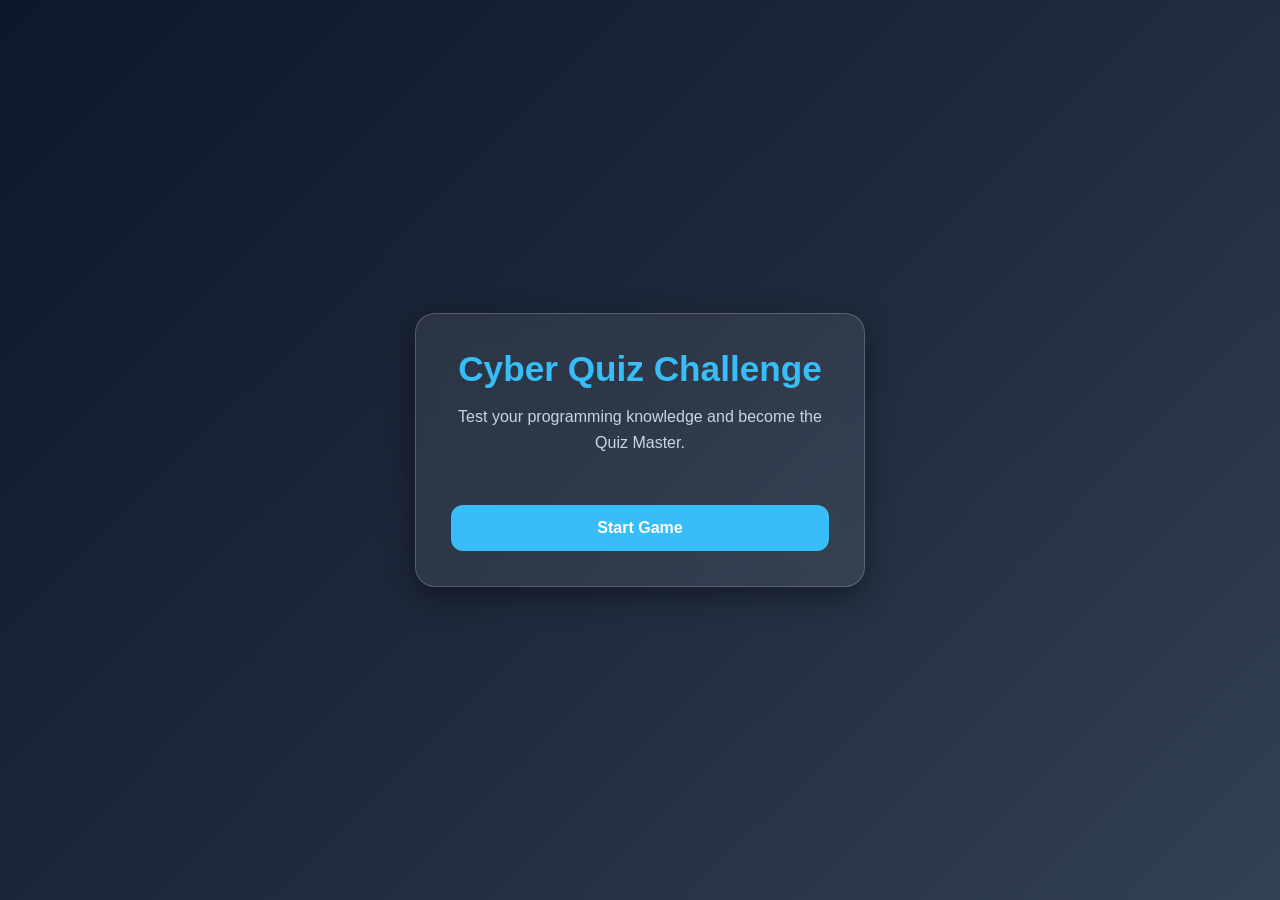
<file: Task1_Text_Game/index.html>
<!DOCTYPE html>
<html lang="en">
<head>
    <meta charset="UTF-8" />
    <meta name="viewport" content="width=device-width, initial-scale=1.0"/>
    <title>Cyber Quiz Challenge</title>
    <link rel="stylesheet" href="style.css">
</head>
<body>

    <div class="container">

        <div class="game-card">

            <h1>Cyber Quiz Challenge</h1>

            <div id="start-screen">
                <p class="subtitle">
                    Test your programming knowledge and become the Quiz Master.
                </p>

                <button id="start-btn">Start Game</button>
            </div>

            <div id="quiz-container" class="hidden">

                <div class="top-bar">
                    <span id="question-count">Question 1/5</span>
                    <span id="score">Score: 0</span>
                </div>

                <h2 id="question">Question appears here</h2>

                <div id="answer-buttons" class="btn-grid">
                </div>

                <button id="next-btn" class="hidden">Next Question</button>

            </div>

            <div id="result-screen" class="hidden">

                <h2>Game Completed 🎉</h2>

                <p id="final-score"></p>

                <button id="restart-btn">Play Again</button>

            </div>

        </div>

    </div>

    <script src="script.js"></script>
</body>
</html>
</file>
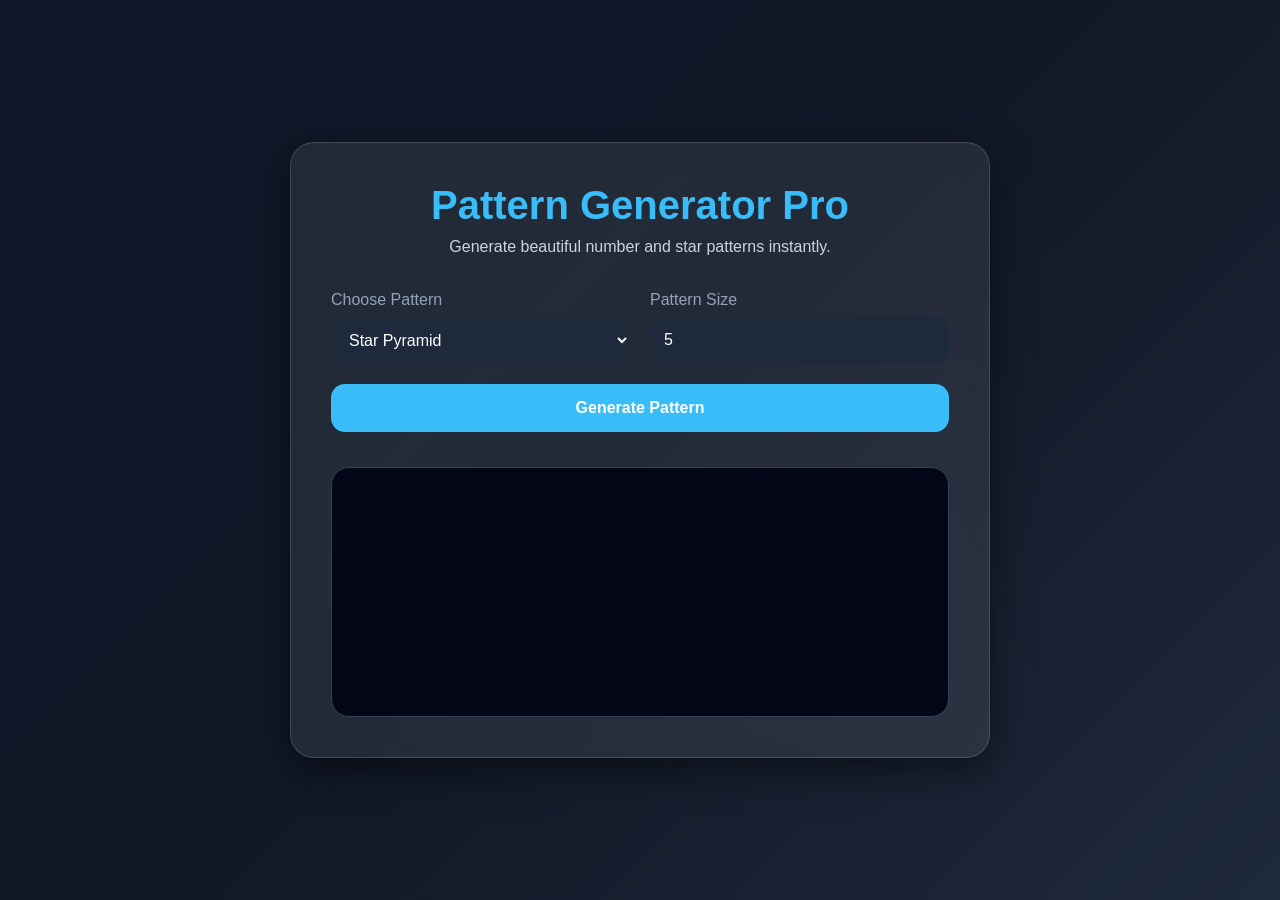
<file: Task2_Number_Patterns/index.html>
<!DOCTYPE html>
<html lang="en">
<head>
    <meta charset="UTF-8">
    <meta name="viewport" content="width=device-width, initial-scale=1.0">
    <title>Pattern Generator Pro</title>
    <link rel="stylesheet" href="style.css">
</head>
<body>

    <div class="container">

        <div class="card">

            <h1>Pattern Generator Pro</h1>

            <p class="subtitle">
                Generate beautiful number and star patterns instantly.
            </p>

            <div class="controls">

                <div class="input-group">
                    <label>Choose Pattern</label>

                    <select id="patternType">

                        <option value="pyramid">Star Pyramid</option>

                        <option value="reverse">
                            Reverse Triangle
                        </option>

                        <option value="diamond">
                            Diamond Pattern
                        </option>

                        <option value="number">
                            Number Triangle
                        </option>

                        <option value="hollow">
                            Hollow Pyramid
                        </option>

                    </select>
                </div>

                <div class="input-group">

                    <label>Pattern Size</label>

                    <input type="number"
                           id="size"
                           min="2"
                           max="15"
                           value="5">

                </div>

                <button onclick="generatePattern()">
                    Generate Pattern
                </button>

            </div>

            <div id="output"></div>

        </div>

    </div>

    <script src="script.js"></script>

</body>
</html>
</file>
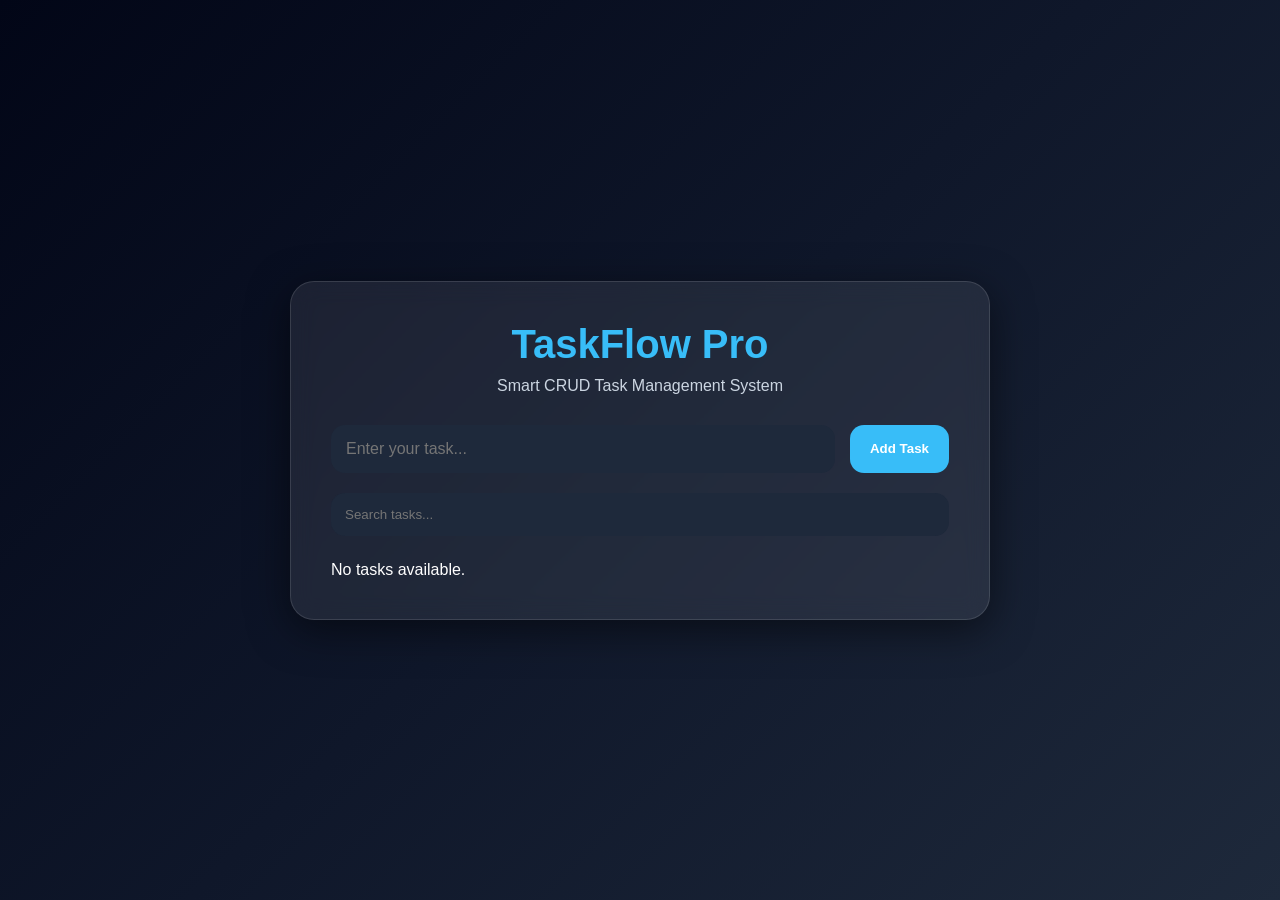
<file: Task3_CRUD_App/index.html>
<!DOCTYPE html>
<html lang="en">
<head>
    <meta charset="UTF-8">
    <meta name="viewport" content="width=device-width, initial-scale=1.0">
    <title>TaskFlow Pro</title>
    <link rel="stylesheet" href="style.css">
</head>
<body>

    <div class="container">

        <div class="app-card">

            <h1>TaskFlow Pro</h1>

            <p class="subtitle">
                Smart CRUD Task Management System
            </p>

            <div class="task-input-section">

                <input
                    type="text"
                    id="taskInput"
                    placeholder="Enter your task..."
                >

                <button onclick="addTask()">
                    Add Task
                </button>

            </div>

            <div class="search-section">

                <input
                    type="text"
                    id="searchInput"
                    placeholder="Search tasks..."
                    onkeyup="searchTasks()"
                >

            </div>

            <div id="taskList" class="task-list">

            </div>

        </div>

    </div>

    <script src="script.js"></script>

</body>
</html>
</file>
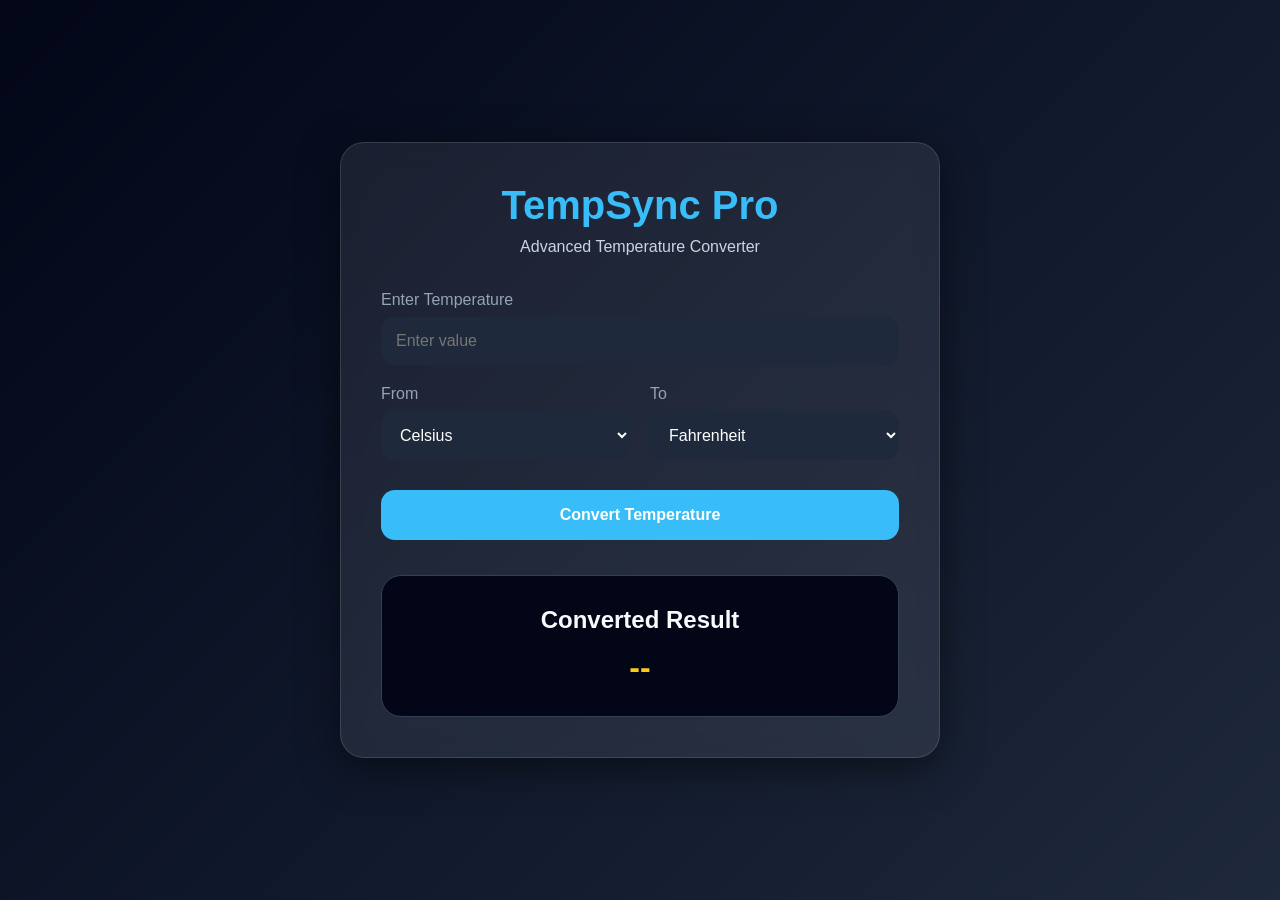
<file: Task4_Temperature_Converter/index.html>
<!DOCTYPE html>
<html lang="en">
<head>
    <meta charset="UTF-8">
    <meta name="viewport" content="width=device-width, initial-scale=1.0">
    <title>TempSync Pro</title>
    <link rel="stylesheet" href="style.css">
</head>
<body>

    <div class="container">

        <div class="converter-card">

            <h1>TempSync Pro</h1>

            <p class="subtitle">
                Advanced Temperature Converter
            </p>

            <div class="input-group">

                <label>Enter Temperature</label>

                <input
                    type="number"
                    id="temperature"
                    placeholder="Enter value"
                >

            </div>

            <div class="selection-group">

                <div class="select-box">

                    <label>From</label>

                    <select id="fromUnit">

                        <option value="celsius">
                            Celsius
                        </option>

                        <option value="fahrenheit">
                            Fahrenheit
                        </option>

                        <option value="kelvin">
                            Kelvin
                        </option>

                    </select>

                </div>

                <div class="select-box">

                    <label>To</label>

                    <select id="toUnit">

                        <option value="fahrenheit">
                            Fahrenheit
                        </option>

                        <option value="celsius">
                            Celsius
                        </option>

                        <option value="kelvin">
                            Kelvin
                        </option>

                    </select>

                </div>

            </div>

            <button onclick="convertTemperature()">
                Convert Temperature
            </button>

            <div class="result-box">

                <h2>Converted Result</h2>

                <p id="result">
                    -- 
                </p>

            </div>

        </div>

    </div>

    <script src="script.js"></script>

</body>
</html>
</file>
<file: Task1_Text_Game/style.css>
*{
    margin:0;
    padding:0;
    box-sizing:border-box;
    font-family: 'Poppins', sans-serif;
}

body{
    height:100vh;
    display:flex;
    justify-content:center;
    align-items:center;
    background:linear-gradient(135deg,#0f172a,#1e293b,#334155);
    overflow:hidden;
}

.container{
    width:100%;
    display:flex;
    justify-content:center;
    align-items:center;
    padding:20px;
}

.game-card{
    width:450px;
    background:rgba(255,255,255,0.08);
    backdrop-filter:blur(12px);
    border:1px solid rgba(255,255,255,0.2);
    border-radius:20px;
    padding:35px;
    color:white;
    box-shadow:0 10px 30px rgba(0,0,0,0.4);
    animation:fadeIn 1s ease;
}

h1{
    text-align:center;
    margin-bottom:15px;
    font-size:2.2rem;
    color:#38bdf8;
}

.subtitle{
    text-align:center;
    margin-bottom:30px;
    line-height:1.6;
    color:#cbd5e1;
}

button{
    cursor:pointer;
    border:none;
    outline:none;
    transition:0.3s ease;
}

#start-btn,
#next-btn,
#restart-btn{
    width:100%;
    padding:14px;
    border-radius:12px;
    font-size:1rem;
    background:#38bdf8;
    color:white;
    font-weight:bold;
    margin-top:20px;
}

#start-btn:hover,
#next-btn:hover,
#restart-btn:hover{
    background:#0ea5e9;
    transform:translateY(-2px);
}

.top-bar{
    display:flex;
    justify-content:space-between;
    margin-bottom:20px;
    color:#94a3b8;
    font-size:0.95rem;
}

#question{
    margin-bottom:25px;
    line-height:1.5;
}

.btn-grid{
    display:grid;
    grid-template-columns:1fr;
    gap:15px;
}

.answer-btn{
    padding:14px;
    border-radius:12px;
    background:#1e293b;
    color:white;
    border:1px solid #334155;
    text-align:left;
    font-size:0.95rem;
}

.answer-btn:hover{
    background:#334155;
}

.correct{
    background:#16a34a !important;
}

.wrong{
    background:#dc2626 !important;
}

.hidden{
    display:none;
}

#final-score{
    margin-top:20px;
    font-size:1.3rem;
    text-align:center;
    color:#facc15;
}

@keyframes fadeIn{
    from{
        opacity:0;
        transform:translateY(20px);
    }
    to{
        opacity:1;
        transform:translateY(0);
    }
}

@media(max-width:500px){

    .game-card{
        width:100%;
        padding:25px;
    }

    h1{
        font-size:1.8rem;
    }
}
</file>
<file: Task2_Number_Patterns/style.css>
*{
    margin:0;
    padding:0;
    box-sizing:border-box;
    font-family:'Poppins',sans-serif;
}

body{
    min-height:100vh;
    display:flex;
    justify-content:center;
    align-items:center;
    background:linear-gradient(135deg,#0f172a,#111827,#1e293b);
    color:white;
    padding:20px;
}

.container{
    width:100%;
    display:flex;
    justify-content:center;
}

.card{
    width:700px;
    background:rgba(255,255,255,0.08);
    backdrop-filter:blur(12px);
    border:1px solid rgba(255,255,255,0.15);
    border-radius:24px;
    padding:40px;
    box-shadow:0 12px 40px rgba(0,0,0,0.5);
    animation:fadeIn 1s ease;
}

h1{
    text-align:center;
    color:#38bdf8;
    margin-bottom:10px;
    font-size:2.5rem;
}

.subtitle{
    text-align:center;
    color:#cbd5e1;
    margin-bottom:35px;
}

.controls{
    display:grid;
    grid-template-columns:1fr 1fr;
    gap:20px;
}

.input-group{
    display:flex;
    flex-direction:column;
}

label{
    margin-bottom:8px;
    color:#94a3b8;
}

select,
input{
    padding:14px;
    border:none;
    border-radius:12px;
    background:#1e293b;
    color:white;
    font-size:1rem;
}

button{
    grid-column:span 2;
    padding:15px;
    border:none;
    border-radius:14px;
    background:#38bdf8;
    color:white;
    font-size:1rem;
    font-weight:bold;
    cursor:pointer;
    transition:0.3s;
}

button:hover{
    background:#0ea5e9;
    transform:translateY(-2px);
}

#output{
    margin-top:35px;
    min-height:250px;
    background:#020617;
    border-radius:18px;
    padding:25px;
    overflow:auto;
    white-space:pre;
    line-height:1.8;
    font-size:1.1rem;
    color:#facc15;
    border:1px solid #334155;
    animation:fadePattern 0.6s ease;
}

@keyframes fadeIn{
    from{
        opacity:0;
        transform:translateY(20px);
    }

    to{
        opacity:1;
        transform:translateY(0);
    }
}

@keyframes fadePattern{
    from{
        opacity:0;
    }

    to{
        opacity:1;
    }
}

@media(max-width:768px){

    .card{
        width:100%;
        padding:25px;
    }

    .controls{
        grid-template-columns:1fr;
    }

    button{
        grid-column:span 1;
    }

    h1{
        font-size:2rem;
    }
}
</file>
<file: Task3_CRUD_App/style.css>
*{
    margin:0;
    padding:0;
    box-sizing:border-box;
    font-family:'Poppins',sans-serif;
}

body{
    min-height:100vh;
    display:flex;
    justify-content:center;
    align-items:center;
    background:linear-gradient(135deg,#020617,#0f172a,#1e293b);
    color:white;
    padding:20px;
}

.container{
    width:100%;
    display:flex;
    justify-content:center;
}

.app-card{
    width:700px;
    background:rgba(255,255,255,0.08);
    backdrop-filter:blur(12px);
    border:1px solid rgba(255,255,255,0.12);
    border-radius:24px;
    padding:40px;
    box-shadow:0 10px 40px rgba(0,0,0,0.5);
    animation:fadeIn 1s ease;
}

h1{
    text-align:center;
    color:#38bdf8;
    margin-bottom:10px;
    font-size:2.5rem;
}

.subtitle{
    text-align:center;
    color:#cbd5e1;
    margin-bottom:30px;
}

.task-input-section{
    display:flex;
    gap:15px;
    margin-bottom:20px;
}

.task-input-section input{
    flex:1;
    padding:15px;
    border:none;
    border-radius:14px;
    background:#1e293b;
    color:white;
    font-size:1rem;
}

button{
    border:none;
    padding:15px 20px;
    border-radius:14px;
    background:#38bdf8;
    color:white;
    font-weight:bold;
    cursor:pointer;
    transition:0.3s;
}

button:hover{
    background:#0ea5e9;
    transform:translateY(-2px);
}

.search-section input{
    width:100%;
    padding:14px;
    border:none;
    border-radius:14px;
    background:#1e293b;
    color:white;
    margin-bottom:25px;
}

.task-list{
    display:flex;
    flex-direction:column;
    gap:18px;
}

.task-item{
    background:#0f172a;
    border:1px solid #334155;
    border-radius:18px;
    padding:18px;
    display:flex;
    justify-content:space-between;
    align-items:center;
    animation:slideIn 0.4s ease;
}

.task-text{
    font-size:1rem;
    word-break:break-word;
}

.completed{
    text-decoration:line-through;
    color:#94a3b8;
}

.task-buttons{
    display:flex;
    gap:10px;
}

.edit-btn{
    background:#facc15;
    color:black;
}

.delete-btn{
    background:#ef4444;
}

.complete-btn{
    background:#22c55e;
}

@keyframes fadeIn{
    from{
        opacity:0;
        transform:translateY(20px);
    }
    to{
        opacity:1;
        transform:translateY(0);
    }
}

@keyframes slideIn{
    from{
        opacity:0;
        transform:translateX(-20px);
    }
    to{
        opacity:1;
        transform:translateX(0);
    }
}

@media(max-width:768px){

    .app-card{
        width:100%;
        padding:25px;
    }

    .task-input-section{
        flex-direction:column;
    }

    .task-item{
        flex-direction:column;
        align-items:flex-start;
        gap:15px;
    }

    .task-buttons{
        width:100%;
        justify-content:flex-end;
    }
}
</file>
<file: Task4_Temperature_Converter/style.css>
*{
    margin:0;
    padding:0;
    box-sizing:border-box;
    font-family:'Poppins',sans-serif;
}

body{
    min-height:100vh;
    display:flex;
    justify-content:center;
    align-items:center;
    background:linear-gradient(135deg,#020617,#0f172a,#1e293b);
    color:white;
    padding:20px;
}

.container{
    width:100%;
    display:flex;
    justify-content:center;
}

.converter-card{
    width:600px;
    background:rgba(255,255,255,0.08);
    backdrop-filter:blur(12px);
    border:1px solid rgba(255,255,255,0.12);
    border-radius:24px;
    padding:40px;
    box-shadow:0 10px 40px rgba(0,0,0,0.5);
    animation:fadeIn 1s ease;
}

h1{
    text-align:center;
    color:#38bdf8;
    margin-bottom:10px;
    font-size:2.5rem;
}

.subtitle{
    text-align:center;
    color:#cbd5e1;
    margin-bottom:35px;
}

.input-group,
.select-box{
    display:flex;
    flex-direction:column;
}

label{
    margin-bottom:8px;
    color:#94a3b8;
}

input,
select{
    padding:15px;
    border:none;
    border-radius:14px;
    background:#1e293b;
    color:white;
    font-size:1rem;
}

.selection-group{
    display:grid;
    grid-template-columns:1fr 1fr;
    gap:20px;
    margin-top:20px;
}

button{
    width:100%;
    margin-top:30px;
    padding:16px;
    border:none;
    border-radius:14px;
    background:#38bdf8;
    color:white;
    font-size:1rem;
    font-weight:bold;
    cursor:pointer;
    transition:0.3s;
}

button:hover{
    background:#0ea5e9;
    transform:translateY(-2px);
}

.result-box{
    margin-top:35px;
    background:#020617;
    border-radius:20px;
    padding:30px;
    text-align:center;
    border:1px solid #334155;
}

.result-box h2{
    margin-bottom:15px;
    color:#f8fafc;
}

#result{
    font-size:2rem;
    color:#facc15;
    font-weight:bold;
}

@keyframes fadeIn{
    from{
        opacity:0;
        transform:translateY(20px);
    }

    to{
        opacity:1;
        transform:translateY(0);
    }
}

@media(max-width:768px){

    .converter-card{
        width:100%;
        padding:25px;
    }

    .selection-group{
        grid-template-columns:1fr;
    }

    h1{
        font-size:2rem;
    }
}
</file>
